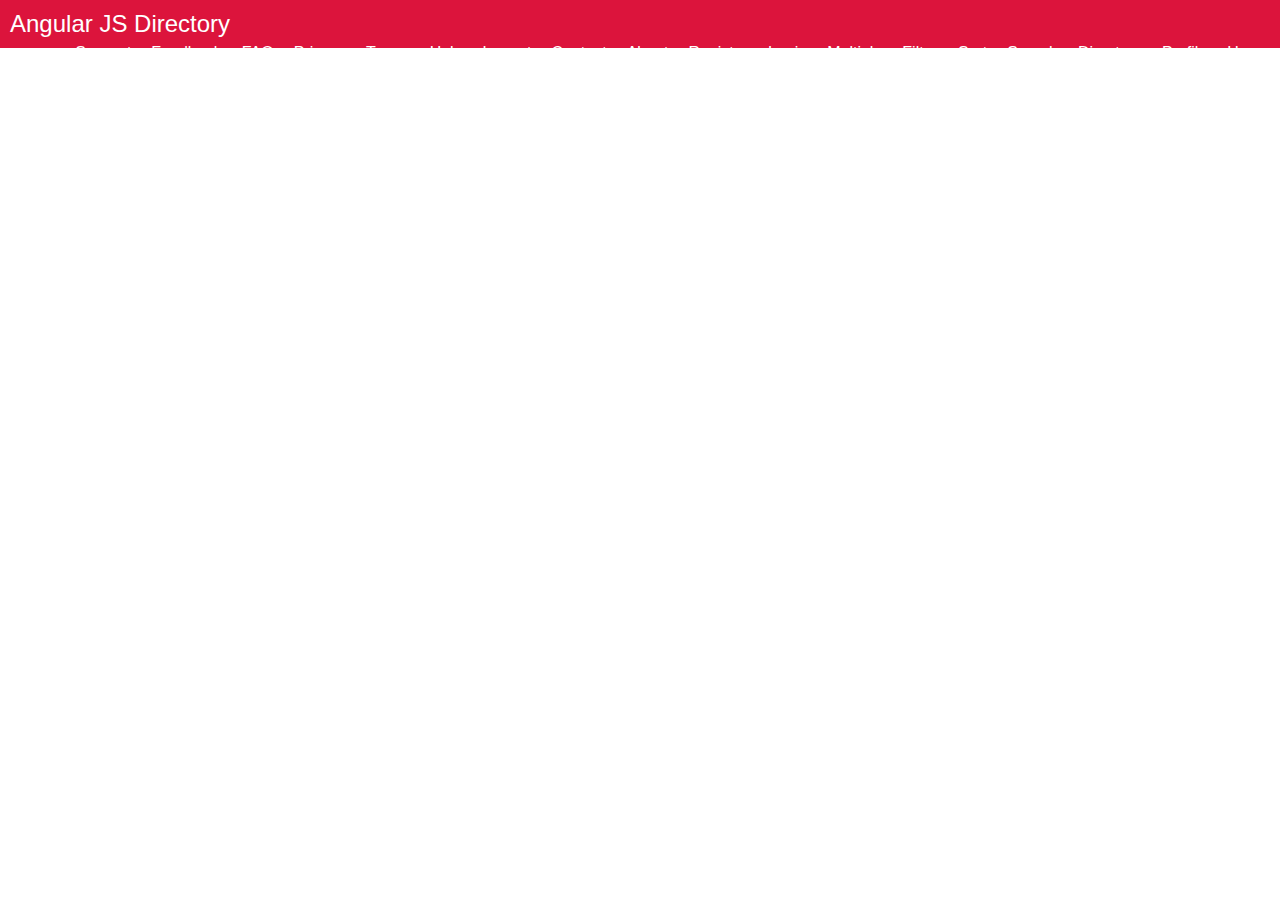
<file: Directives.html>
<!DOCTYPE html>
<html lang="en" ng-app="myAngularApp">
<head>
    <base href="/" />
    <meta charset="UTF-8">
    <meta name="viewport" content="width=device-width, initial-scale=1.0">
    <title>Directives of Angular JS</title>
    <link rel="stylesheet" href="content/CSS/styles.css">
    <script src="app/lib/angular.min.js"></script>
    <script src="app/lib/angular-route.min.js"></script>
    <script src="app/lib/angular-animate.min.js"></script>
    <script src="app/appController.js"></script>
</head>
<body ng-app="myAngularApp">
    <header ng-include="'header.html'"></header>
    <main ng-view></main>
    <!-- <main ng-view ng-controller="MainController"></main> -->
</body>
</html>
</file>
<file: content/CSS/styles.css>
body {
    font-family: Helvetica;
    margin: 0;
}

h1,
h2,
h3 {
    margin: 0;
}

.belt {
    padding: 5px 10px;
    border-radius: 10px;
    margin-left: 5px;
    color: #fff;
    font-size: 15px;
    text-transform: uppercase;
}

#menu-bar {
    background: crimson;
    color: #fff;
    padding: 10px;
}

#menu-bar h1 {
    font-size: 24px;
    font-weight: normal;
    display: inline-block;
}

#menu-bar ul {
    float: right;
    list-style-type: none;
    padding: 0;
    margin: 6px 0;
}

#menu-bar li {
    float: right;
    margin-left: 20px;
}

#menu-bar a {
    color: #fff
}

main {
    background: #eee;
    width: 80%;
    margin: 30px auto;
    border-radius: 10px;
}

.content {
    padding: 20px;
    overflow: hidden;
}

.content button,
.content input[type="submit"] {
    background: #fff;
    padding: 10px;
    border-radius: 10px;
    cursor: pointer;
    color: #777;
    border: 0;
    box-shadow: 2px 2px 2px rgba(20, 20, 20, 0.1);
    font-size: 16px;
}

.content button:nth-child(2) {
    float: right;
}

.content ul {
    padding: 0;
    list-style-type: none;
    margin: 30px 0;
}

.content li {
    padding: 15px 0;
    border-top: 1px solid #e2e2e2;
    color: #444;
}

.content li span {
    float: right;
}

.content li h3 {
    display: inline-block;
    font-weight: normal;
    font-size: 22px;
}

.content input {
    width: 90%;
    padding: 10px 5%;
    border-radius: 10px;
    border: 2px solid #ddd;
    margin: 10px 0;
}

.content input[type="submit"]:last-child {
    width: 150px;
    display: block;
    margin: 15px auto;
}

.remove {
    float: right;
    padding: 5px;
    background: #fff;
    width: 18px;
    text-align: center;
    border-radius: 20px;
    color: crimson;
    cursor: pointer;
    margin-left: 10px;
}

main.ng-enter {
    transition: 0.5s linear all;
    opacity: 0;
}

main.ng-enter.ng-enter-active {
    opacity: 1;
}

#name-list li.ng-enter {
    transition: 0.2s linear all;
    opacity: 0;
    transform: translateY(30px);
}

#name-list li.ng-enter.ng-enter-active {
    opacity: 1;
    transform: translateY(0);
}

#name-list li.ng-leave {
    transition: 0.2s linear all;
    opacity: 1;
    transform: translateX(0);
}

#name-list li.ng-enter.ng-leave-active {
    opacity: 0;
    transform: translateX(-100%);
}

#name-list li.ng-leave-stagger {
    transition-delay: 0.2s;
    transition-duration: 0s;
    transition-timing-function: ease-in-out;
}

input.ng-invalid.ng-touched,textarea.ng-invalid.ng-touched {
    border: 2px solid crimson;
}
</file>
